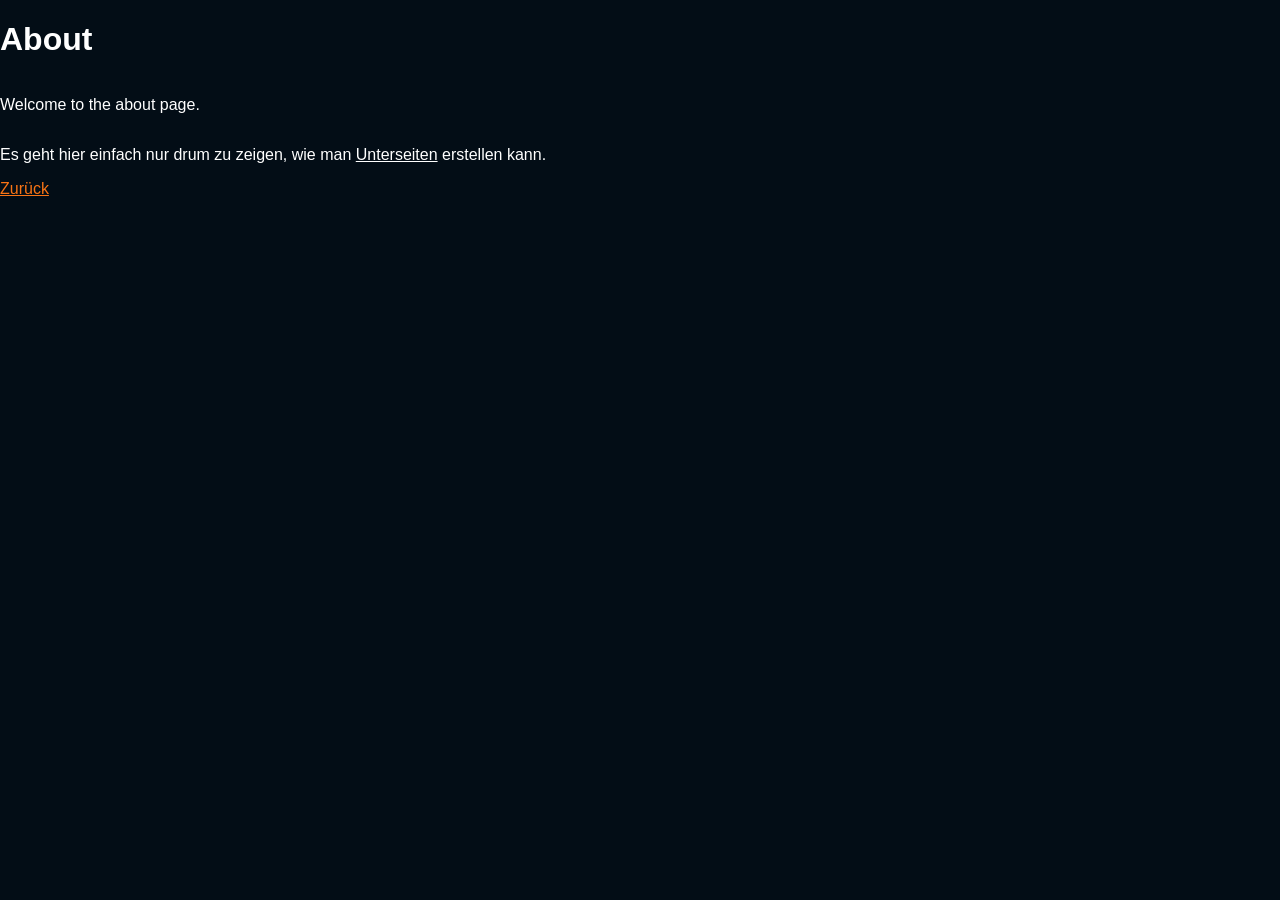
<file: about/index.html>
<!DOCTYPE html>
<html lang="en">
  <head>
    <meta charset="UTF-8" />
    <meta name="viewport" content="width=device-width, initial-scale=1.0" />
    <link rel="stylesheet" href="../style.css">
    <title>About</title>
  </head>
  <body>
    <h1>About</h1>
    <p>Welcome to the about page.</p>
    <p>Es geht hier einfach nur drum zu zeigen, wie man <u>Unterseiten</u> erstellen kann.</p>
    <a href = "../">Zurück</a>
  </body>
</html>
</file>
<file: style.css>
/* Grundlayout */

:root {
  /* Colors */
  --background: hsl(210, 75%, 5%);
  --background-secondary: hsl(190, 90%, 10%);
  --text: hsl(0, 0%, 100%);
  --main-color: hsl(175, 80%, 35%);
  --main-darker: hsl(175, 80%, 25%);
  --accent-color: hsl(25, 95%, 53%);

}

:root[data-theme="light"] {
  --background: hsl(190, 30%, 96%);
  --background-secondary: hsl(190, 35%, 88%);
  --text: hsl(210, 40%, 12%);
  --main-color: hsl(175, 70%, 35%);
  --main-darker: hsl(175, 70%, 25%);
  --accent-color: hsl(25, 95%, 50%);
}


body {
  font-family: Arial, sans-serif;
  color: var(--text);
  background-color: var(--background);
  margin: 0;
  padding: 0;
  /*min-height: Der Body ist mindestens so groß wie das Broswerfenster -> erleichtert Layout*/
  min-height: 100dvh;
  display: flex;
  flex-direction: column;
}

header,
footer {
  background-color: var(--background-secondary);
  padding: 12px 16px;
  position: sticky;
  /*Ähnlich wie Position absolute, kann aber von einem anderen Objekt "abgelöst" werden. Für unseren Fall aber eigentlich egal*/
}

footer {
  bottom: 0;
}

header {
  top: 0;
  display: flex;
  align-items: center;
}

#btn-theme {
  right: 0;
  margin-left: auto;
}

header h1,
footer p {
  margin: 0;
}

h2 {
  font-size: 2em;
}

main {
  padding: 20px;
  flex: 1;
  /*Grows to fit container size*/
  display: flex;
  flex-direction: column;
  justify-content: center;
}

/* Spielbereich */

#game-area {
  display: flex;
  flex-direction: column;
  align-items: center;
  width: 80vw;
  max-width: 600px;
  margin: 0 auto;
  border: 2px solid var(--main-color);
  border-radius: 8px;
  padding: 16px;
  background-color: var(--background-secondary);
}

#hint-list {
  margin: 0;
  font-size: 1.1em;
  min-height: 5em;
  list-style-type: decimal;
}

#answer-text {
  position: absolute;
  bottom: 0;
  font-weight: bold;
  font-size: 1.5em;
  margin: 1em;
  padding: 0 .25em;
  text-shadow: 0 0 10px var(--background-secondary);

}

[data-theme="light"] #answer-text {
  background-color: var(--background-secondary);
  text-shadow: none;
}

/* Buttons */

#buttons {
  margin-top: 8px;
}

button {
  will-change: transform;
  padding: 8px 16px;
  margin: 4px;
  cursor: pointer;
  border: none;
  border-radius: 4px;
  background-color: var(--main-color);
  color: rgb(255, 255, 255);
  transition: background-color .1s ease-out, transform .1s ease-out;
}

button:hover {
  background-color: var(--main-darker);
  transform: scale(105%);
}

button:active {
  transform: scale(95%);
}

button:disabled {
  background-color: hsl(from var(--main-color) h calc(s*.2) calc(l*1.5));
}

button:disabled:hover {
  cursor: not-allowed;
  transform: none;
}

#solution {
  display: flex;
  position: relative;
  flex-direction: column;
  align-items: center;
}

#solutionImage {
  aspect-ratio: 1/1;
  object-fit: contain;
  height: 40dvh;
}

a {
  color: var(--accent-color);
}

a:hover {
  color: hsl(from var(--accent-color) h 100 calc(l*.9));
}

.scoreInfo {
  min-width: 50%;
  display: flex;
  flex-direction: row;
  align-items: center;
  justify-content: space-between;
}

#score-text {
  font-style: italic;
}

.icon-btn {
  display: flex;
  justify-content: center;
  align-items: center;
  aspect-ratio: 1/1;
  padding: 8px;
  background-color: hsl(from var(--main-color) h calc(s*.2) calc(l*1.5))
}

#falseGuess:not(:disabled) {
  background-color: red;
}
#correctGuess:not(:disabled){
  background-color: rgb(0, 200, 0);
}
#next-question-btn:not(:disabled){
  animation: zoom 1s ease-in-out infinite;
}


@keyframes zoom {
  0%, 100% {
    transform: scale(1);
  }
  50% {
    transform: scale(1.1);
  }
}
</file>
